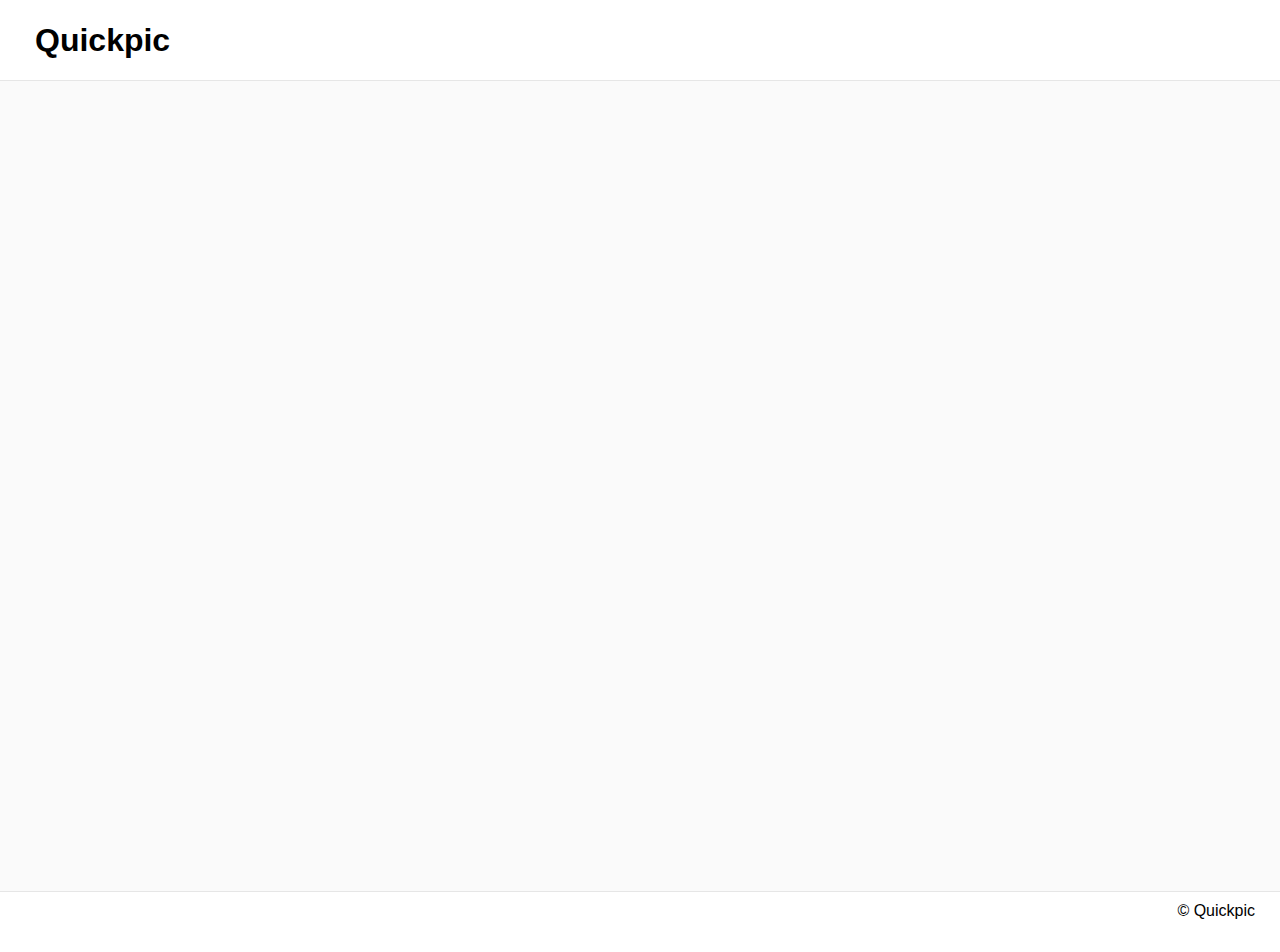
<file: ass2/practice.html>
<!DOCTYPE html>
<html>
<head>
    <meta charset="utf-8" />
    <meta http-equiv="X-UA-Compatible" content="IE=edge">
    <title>Quickpic</title>
    <meta name="viewport" content="width=device-width, initial-scale=1">
    <!-- You can add your styles and scripts here -->
    <link rel="stylesheet" type="text/css" media="screen" href="styles/provided.css" />
    <script type="module" src="src/helpers.js"></script>
    <script type="module" src="src/api.js"></script>


    <style>
       /*
        main {
            width: 100%;
            margin: 0;
            position: absolute;
            top: 50%;
            transform: translateY(-50%);
            z-index: 0;z
        }*/
        .outer {
            min-height: 81vh;
            margin-top: 81px;
            display: flex;
            flex-direction: column;
            /*align-items: center;
            justify-content: center;*/
        }
        .login-box {
            box-sizing: border-box;
            padding: 10px;
            width: 100%;
            max-width: 450px;
            margin: auto;
            text-align: center;
        }
        .login-box form {
            margin: auto;
            width: 100%;
            max-width: 300px;
        }
        .login-box .input-div {
            width: 100%;
            margin-bottom: 20px;
        }
        .login-box * input {
            box-sizing: border-box;
            width: 100%;
            height: 40px;
            border: 1px #E6E6E6 solid;
            border-radius: 5px;
            padding: 0 20px;
            color: grey;
        }
        .login-box * input:focus {
            border: 1px solid #799AEF;
            outline: none;
        }
        .login-box * button {
            width: 100%;
            height: 40px;
            background-color: #799AEF;
            border: none;
            border-radius: 5px;
            color: white;
        }
        .login-box * button:hover {
            opacity: 60%;
            cursor: pointer;
        }
        .login-box * a {
            color: #cd8509;
            text-decoration: none;
            font-size: 13px;
        }
        .login-box * a:hover {
            opacity: 60%;
            cursor: pointer;
        }
        

        .post {
            margin: 15px 25px;
            display: flex;
            flex-direction: row;
            padding-bottom: 25px;
            border-bottom: 1px solid lightgrey;
        }
        .post-img {
            width: 130px;
            background-color: #EFEFEF;
            font-size: 13px;
        }
        .post-outer {
            display: flex;
            align-items: center;
        }
        .post-outer p {
            margin: 0;
            width: 150px;
        }
        .post-outer button {
            width: 120px;

        }
        .post-text {
            margin: 0px;
            margin-bottom: 5px;
            margin-left: 25px;
            
        }
        .userdesc-flex {
            display: flex;
            flex-direction: row;
            min-width: 600px;
        }
        .desc-flex {
            display: flex;
            flex-direction: column;
        }
        .post-text > p {
            margin: 0;
        }
        .interact-div {
            max-width: 600px;
        }
        .interact-div p {
            margin: 5px;
            margin-left: 20px;
            color: grey;
        }
        .interact-div .username {
            font-weight: bold;
        }
        .interact-div .date {
            font-size: 12px;
        }
        .interact-div .comment {
            font-size: 14px;
            border-bottom: 1px solid lightgrey;
        }

    </style>

</head>
<body>
    <!-- This is an example app structure, you can modify this as much as you choose --> 
    <header class="banner">
        <h1>Quickpic</h1>
        <ul class="nav">
            <li class="nav-item">Item</li>
            <li class="nav-item">Item</li>
        </ul>
    </header>
    <main role="main">
        <div id='outer' class="outer">
        
        </div>
    </main>
    <footer>
        <p>&copy; Quickpic</p>
    </footer>
    <script type="module" src="src/main.js"></script>
</body>
</html>
</file>
<file: ass2/styles/provided.css>
/* base styles */

html, body {
    margin: 0;
    padding: 0;
    height: 100vh;
    background-color: #fafafa;
    font-family: -apple-system, 'Open Sans', 'Helvetica Neue', sans-serif;
}

.container {
    height: 100%;
    display: flex;
    flex-direction: column;
}

header {
    z-index: 3;
    left: 0;
    top: 0;
}

header input {
    width: 100%;
    max-width: 800px;
}

.banner {
    display: flex;
    flex-direction: row;
    flex-wrap: nowrap;
    justify-content: space-between;
    align-items: center;
    padding: 10px;
    background-color:white;
    min-height: 60px;
    border-bottom: 1px solid rgba(0,0,0,.0975);
}

.banner > *, footer > * {
    margin: 10px 25px;
}

.nav {
    list-style-type: none;
    padding: 0;
    margin-right: 50px;
}

.small-nav {
    width: 100%;
    display: flex;
    flex-direction: column;
}

.nav-item {
    margin: auto;
    padding: 5px;
    margin-right: 30px;
    display: inline;
    list-style-type: none;
}

.burger {
    right: 0;
    margin: 0;
    padding: 20px;
}

.dropdown {
    padding: 0;
    margin: 0;
    z-index: 1;
    background-color: white;
    width: 100%;
    display: flex;
    flex-direction: column;
    justify-content: center;
    text-align: center;
}

.dropdown-element {
    padding: 50px;
    border: 1px solid #EFEFEF;
}

.dropdown li {
    margin: 0;
    color: grey;
}

.fa-search {
    color: grey;
    padding: 10px;
}

.explore button {
    background: none;
}

main {
    flex: 1;
    display: flex;
    flex-direction: column;
}

footer {
    border-top: 1px solid rgba(0,0,0,.0975);
    background-color:white;
    min-height: 60px;
    text-align: right;
    bottom: 0;
}

/* shared styling */
.fixed {
    position: fixed;
    width: 100%;
}

.row-flex-center {
    flex: 1;
    display: flex;
    flex-direction: row;
    justify-content: center;
}

select {
    max-width: 75px;
}

select, select > option {
    border: 1px #E6E6E6 solid;
    outline: none;
    background-color: white;
    color: grey;
    border-radius: 5px;
}

input {
    border: 1px #E6E6E6 solid;
    border-radius: 5px;
    padding: 0 20px;
    color: grey;
    height: 40px;
}

input:focus {
    border: 1px solid #799AEF;
    outline: none;
}

button {
    border: none;
    border-radius: 5px;
    color: white;
}

a, .interact-div .username {
    color: #cd8509;
    text-decoration: none;
}

a:hover, button:hover, .nav-item:hover, .post-outer p:hover, .interact-div .username:hover, #home:hover, .close-message:hover, .users:hover, .fas:hover {
    cursor: pointer;
    opacity: 60%;
}

.users {
    color: #cd8509;
}
.center {
    text-align: center;
}

.align-items {
    align-items: center;
}

.hidden {
    display: none;
}

/* error styling */
.error-message {
    width: 100%;
    height: 50px;
    margin-top: 10px;
    background-color: #FF8080;
    color: white;
}

.error-message p {
    display: inline-block;
}

.close-message {
    display: inline-block;
    position: relative;
    margin-right: 10px;
    float: right;
}
</file>
